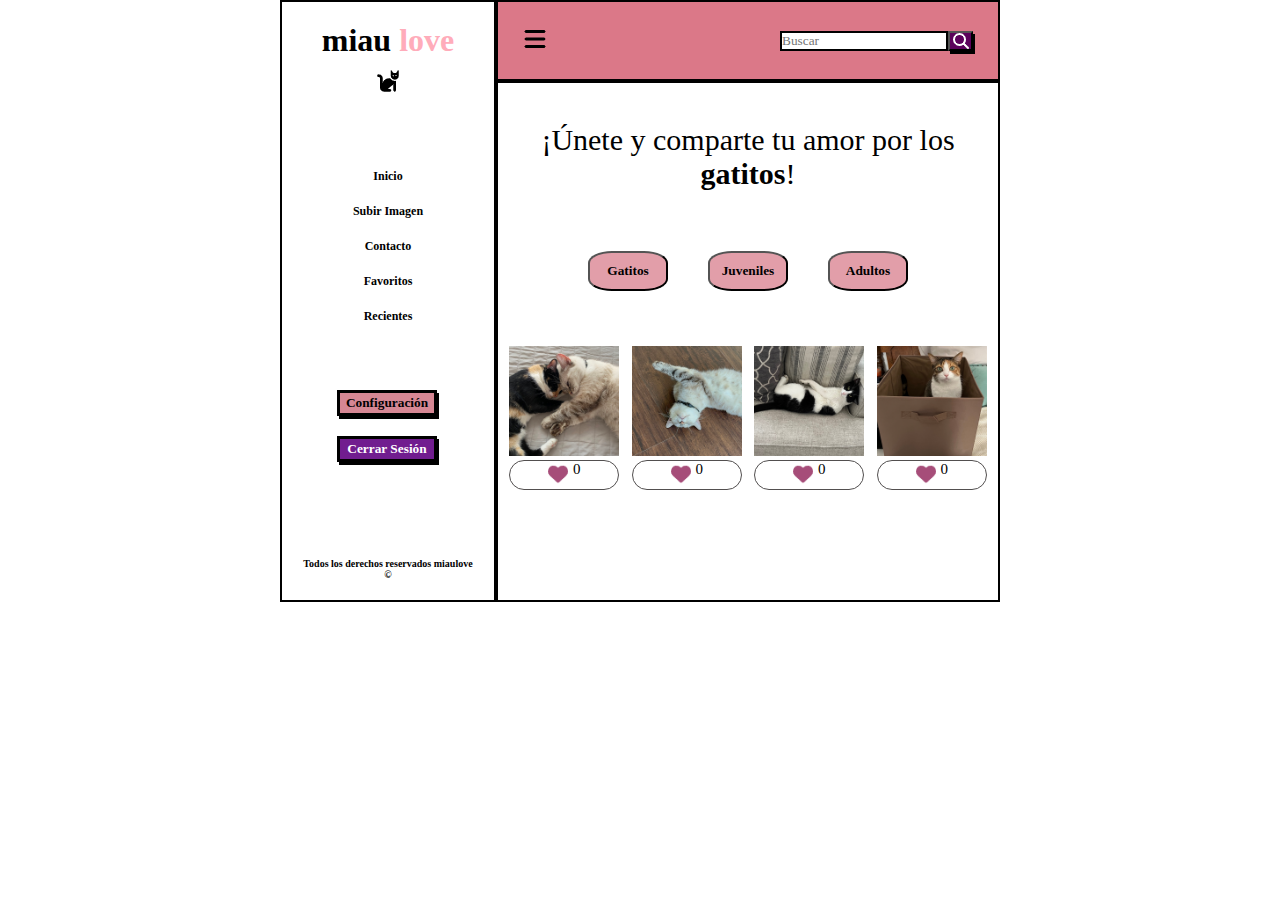
<file: Examen_Ruben_Jaque_Cortes/index.html>
<!DOCTYPE html>
<html lang="en">

<head>
    <meta charset="UTF-8">
    <meta name="viewport" content="width=device-width, initial-scale=1.0">
    <title>Document</title>
    <link rel="stylesheet" href="style.css">
    <script src="script.js" defer></script>
</head>

<body>

    <!-- BARRA DE LA IZQUIERDA -->
    <nav>
        <div class="izq">
            <h1>miau <span>love</span></h1>
            <img class="logogato" src="./assents/logo.png" alt="logogato">
        </div>

        <ul>
            <li><a href="#">Inicio</a></li>
            <li><a href="#">Subir Imagen</a></li>
            <li><a href="#">Contacto</a></li>
            <li><a href="#">Favoritos</a></li>
            <li><a href="#">Recientes</a></li>
        </ul>

        <div class="btnizq">
            <button class="boton1"> Configuración</button>
            <button onclick="cerrar()" class="boton2">Cerrar Sesión</button>
        </div>

        <h3>Todos los derechos reservados miaulove ©</h3>

    </nav>

    <!-- Contenido Principal y duperior -->
    <main>
        <header><!-- Parte Superior -->

            <button class="menu"><img src="./assents/menu.png" alt="menú"></button>

            <div class="buscador">
                <input type="text" placeholder="Buscar">
                <button class="botonLupa"><img src="./assents/buscar.png" alt="Lupa"></button>
            </div>

        </header>


        <!-- Parte central -->
        <section>


            <h1 class="titulo">¡Únete y comparte tu amor por los <strong>gatitos</strong>!</h1>


            <div onclick="cambiocolor()" class="botoncentral">
                <button class="btncentral">Gatitos</button>
                <button class="btncentral">Juveniles</button>
                <button class="btncentral">Adultos</button>
            </div>

            <aside class="card">
                <div>
                    <img class="imgGato" src="./assents/gato1.jpg" alt="ImgGatos">
                    <div class="infgatos">
                        <img class="corazon" onclick="darlike(this)" src="./assents/like.png" alt="Like">
                        <!-- Aquí se agrega el evento al ícono del like -->
                        <p data-like="0">0</p>
                    </div>
                </div>

                <div>
                    <img class="imgGato" src="./assents/gato2.jpg" alt="ImgGatos">
                    <div class="infgatos">
                        <img class="corazon" onclick="darlike(this)" src="./assents/like.png" alt="Like">
                        <!-- Aquí se agrega el evento al ícono del like -->
                        <p data-like="0">0</p>
                    </div>
                </div>

                <div>
                    <img class="imgGato" src="./assents/gato3.png" alt="ImgGatos">
                    <div class="infgatos">
                        <img class="corazon" onclick="darlike(this)" src="./assents/like.png" alt="Like">
                        <!-- Aquí se agrega el evento al ícono del like -->
                        <p data-like="0">0</p>
                    </div>
                </div>

                <div>
                    <img class="imgGato" src="./assents/gato4.png" alt="ImgGatos">
                    <div class="infgatos">
                        <img class="corazon" onclick="darlike(this)" src="./assents/like.png" alt="Like">
                        <!-- Aquí se agrega el evento al ícono del like -->
                        <p data-like="0">0</p>
                    </div>
                </div>
            </aside>
        </section>

    </main>


</body>

</html>
</file>
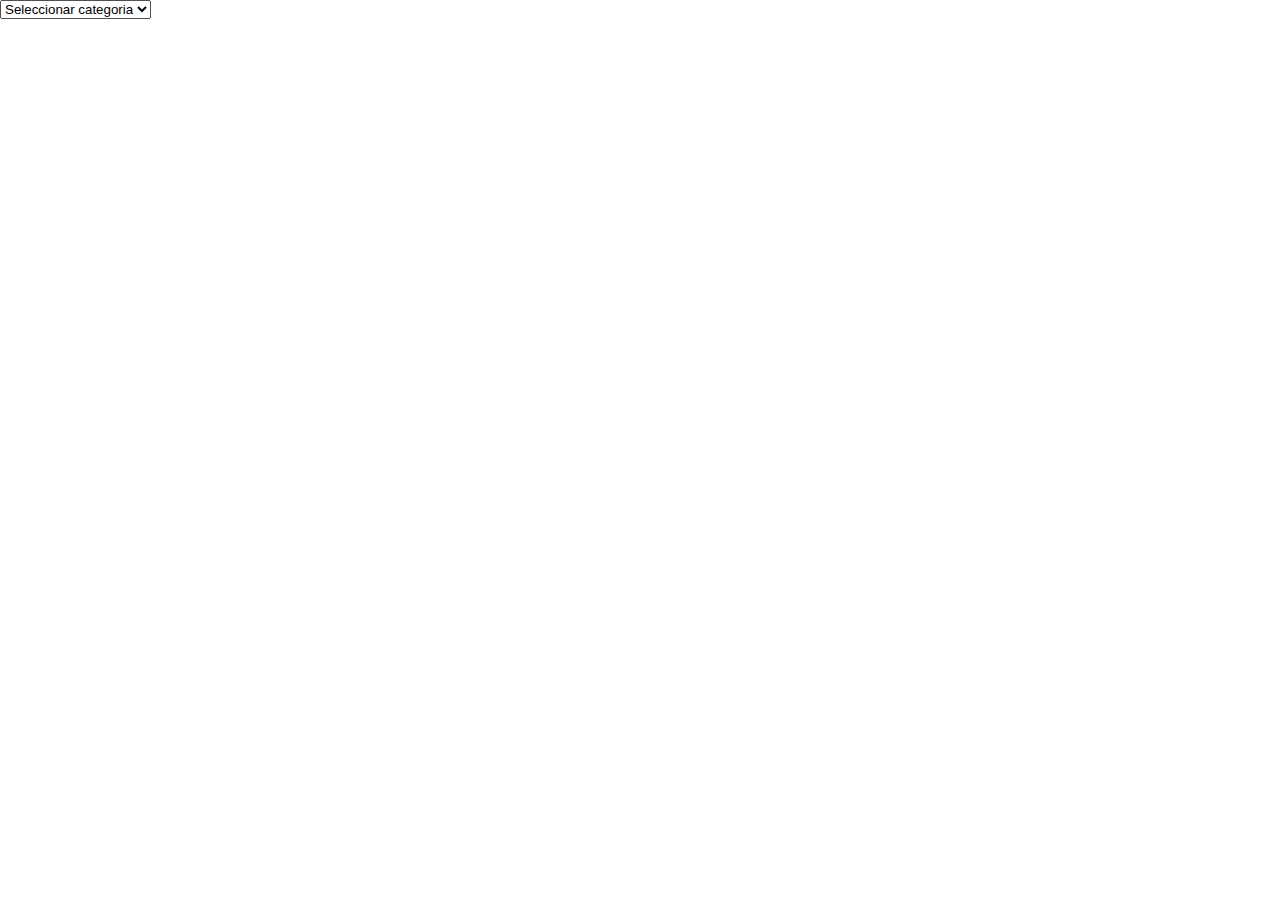
<file: Clase_10_24_Octubre/Nueva_Materia/index.html>
<!DOCTYPE html>
<html lang="en">

<head>
    <meta charset="UTF-8">
    <meta name="viewport" content="width=device-width, initial-scale=1.0">
    <title>Document</title>
    <link rel="stylesheet" href="style.css">
    <script src="script.js" defer></script>
</head>

<body>

    <select name="" id="categoriesIpt" >
        <option value="" disabled selected>Seleccionar categoria</option>
    </select>
    







</body>

</html>
</file>
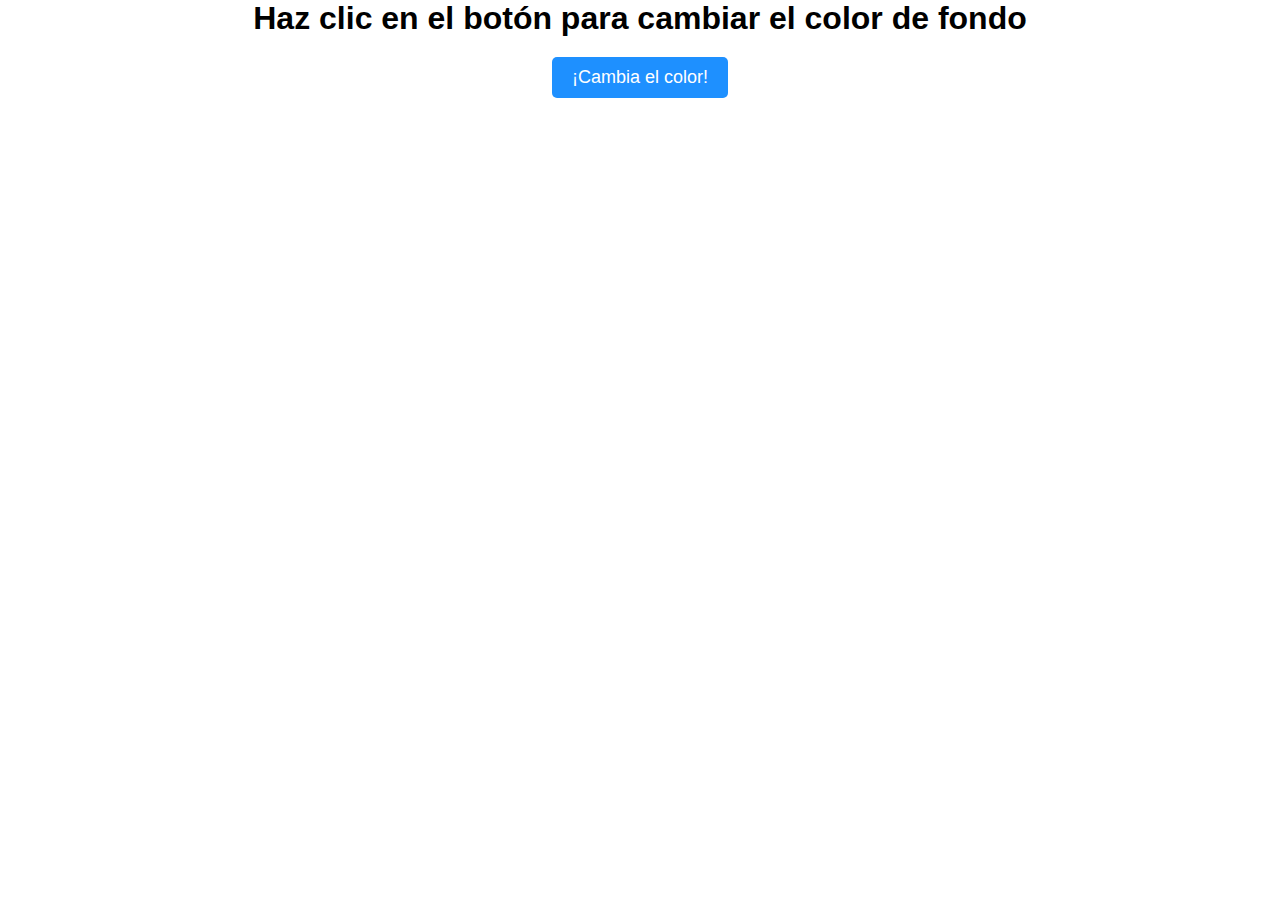
<file: Clase_6_16_Octubre/CLICK/index.html>
<!DOCTYPE html>
<html lang="es">
    <head>
        <meta charset="UTF-8" />
        <meta name="viewport" content="width=device-width, initial-scale=1.0" />
        <title>Cambia el color de fondo</title>
        <link rel="stylesheet" href="style.css" />
        <script src="script.js" defer></script>
    </head>
    <body>
        <h1>Haz clic en el botón para cambiar el color de fondo</h1>
        <button id="colorButton">¡Cambia el color!</button>
    </body>
</html>
</file>
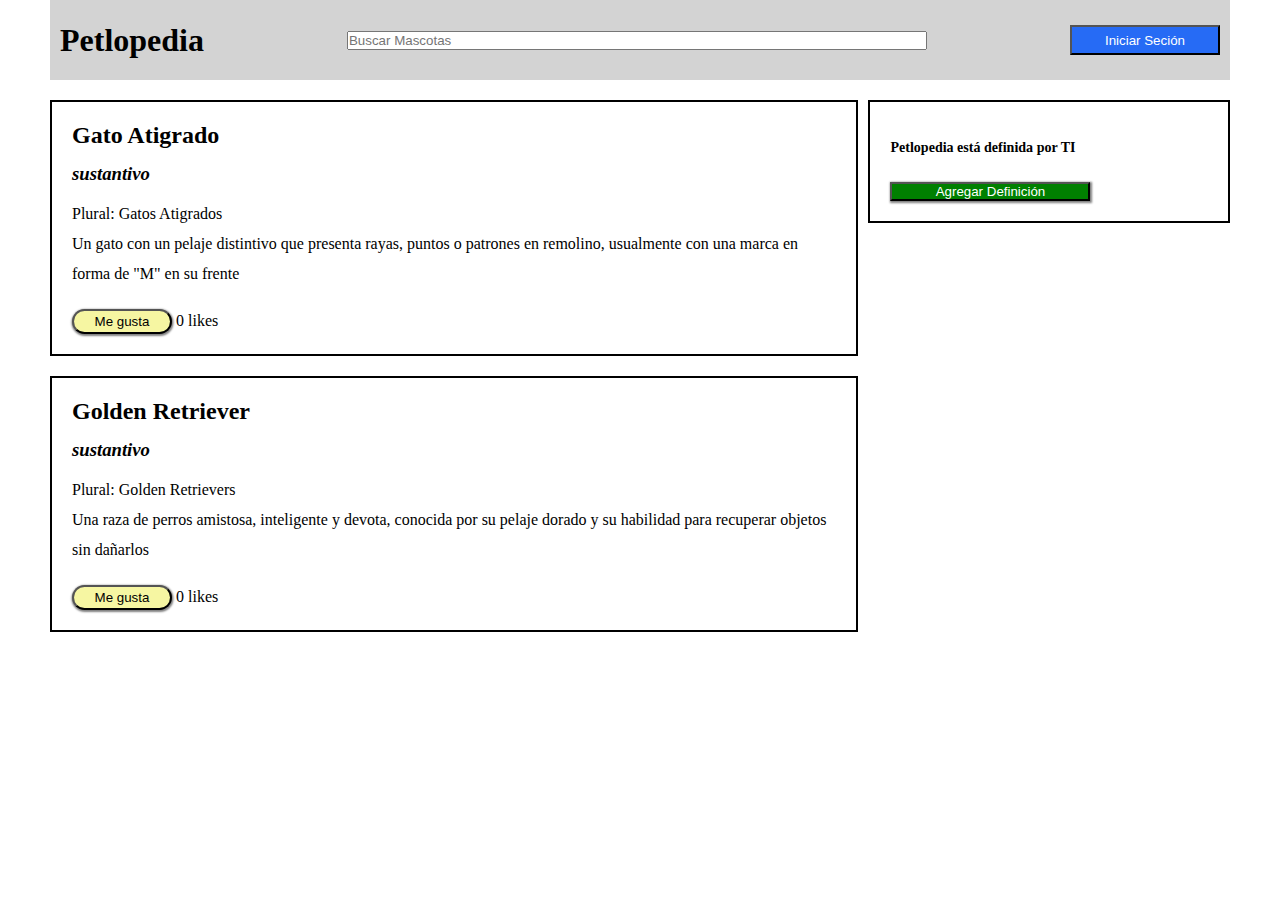
<file: Clase_6_16_Octubre/CORE/index.html>
<!DOCTYPE html>
<html lang="en">

<head>
    <meta charset="UTF-8">
    <meta name="viewport" content="width=device-width, initial-scale=1.0">
    <title>Document</title>
    <link rel="stylesheet" href="style.css">
    <script src="script.js" defer></script>
</head>

<body>

    <nav class="container">
        <h1>Petlopedia</h1>
        <input type="text" placeholder="Buscar Mascotas">
        <button id="cambiardef">Iniciar Seción</button>
    </nav>

    <section class="def">

        <div class="todoizquieda">

            <div class="izquierda">
                <div class="superior">
                    <h2>Gato Atigrado</h2>
                    <h3><em>sustantivo</em></h3>

                    
                    <p>Plural: Gatos Atigrados</p>
                    <p>Un gato con un pelaje distintivo que presenta rayas, puntos o patrones en remolino,
                        usualmente con una marca en forma de "M" en su frente</p>
                    <button class="boton">Me gusta</button>
                    <span class="contador"> 0 likes</span>
                </div>



                <div class="inferior">
                    <h2>Golden Retriever</h2>
                    <h3><em>sustantivo</em></h3>
                    <p>Plural: Golden Retrievers</p>
                    <p>Una raza de perros amistosa, inteligente y devota, conocida por su pelaje
                        dorado y su habilidad para recuperar objetos sin dañarlos</p>
                    <button class="boton">Me gusta</button>
                    <span class="contador"> 0 likes</span>
                </div>
            </div>
        </div>

        <div class="derecha">
            <h3>Petlopedia está definida por TI</h3>
            <button id="botondesaparecer" class="boton_der">Agregar Definición</button>
        </div>

    </section>



</body>

</html>
</file>
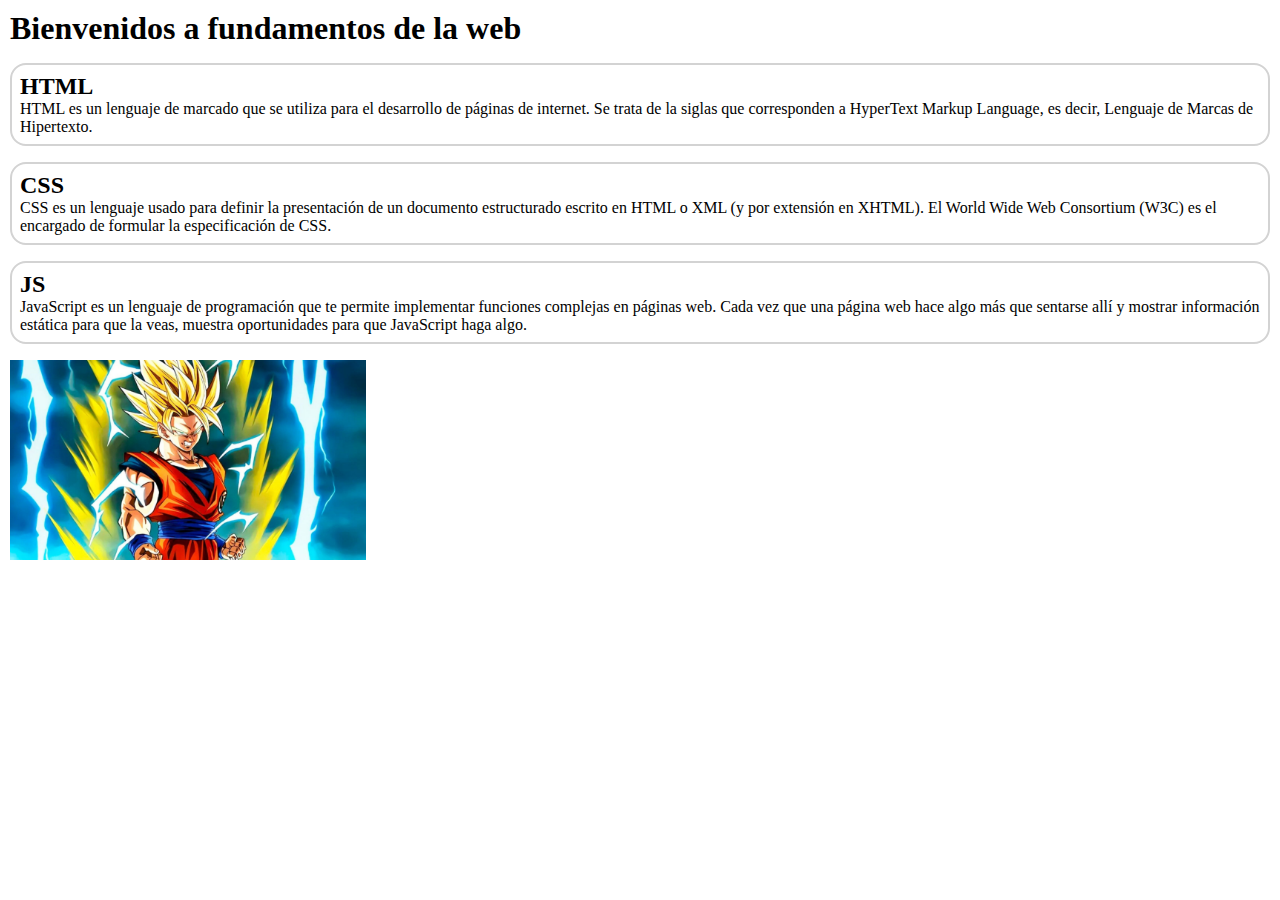
<file: Clase_7_17_Octubre/clase/index.html>
<!DOCTYPE html>
<html lang="en">
<head>
    <meta charset="UTF-8">
    <meta name="viewport" content="width=device-width, initial-scale=1.0">
    <title>Document</title>
    <link rel="stylesheet" href="style.css">
    <script src="./script.js" defer></script>
</head>
<body>
    <h1 onclick="handleclick(this)">Bienvenidos a fundamentos de la web</h1>
    <article onclick="handleclick(this)">
        <h2>HTML</h2>
        <p>HTML es un lenguaje de marcado que se utiliza para el desarrollo de páginas de internet. Se trata de la
            siglas
            que corresponden a HyperText Markup Language, es decir, Lenguaje de Marcas de Hipertexto.</p>
    </article>
    <article>
        <h2>CSS</h2>
        <p>CSS es un lenguaje usado para definir la presentación de un documento estructurado escrito en HTML o XML (y
            por extensión en XHTML). El World Wide Web Consortium (W3C) es el encargado de formular la especificación de
            CSS.</p>
    </article>
    <article>
        <h2>JS</h2>
        <p>JavaScript es un lenguaje de programación que te permite implementar funciones complejas en páginas web. Cada
            vez que una página web hace algo más que sentarse allí y mostrar información estática para que la veas,
            muestra oportunidades para que JavaScript haga algo.</p>
    </article>

    <img id="Deluxemg" src="goku.jpg" alt="DragonBall" onmouseenter="handleMouseOver (this)">
</body>
</html>
</file>
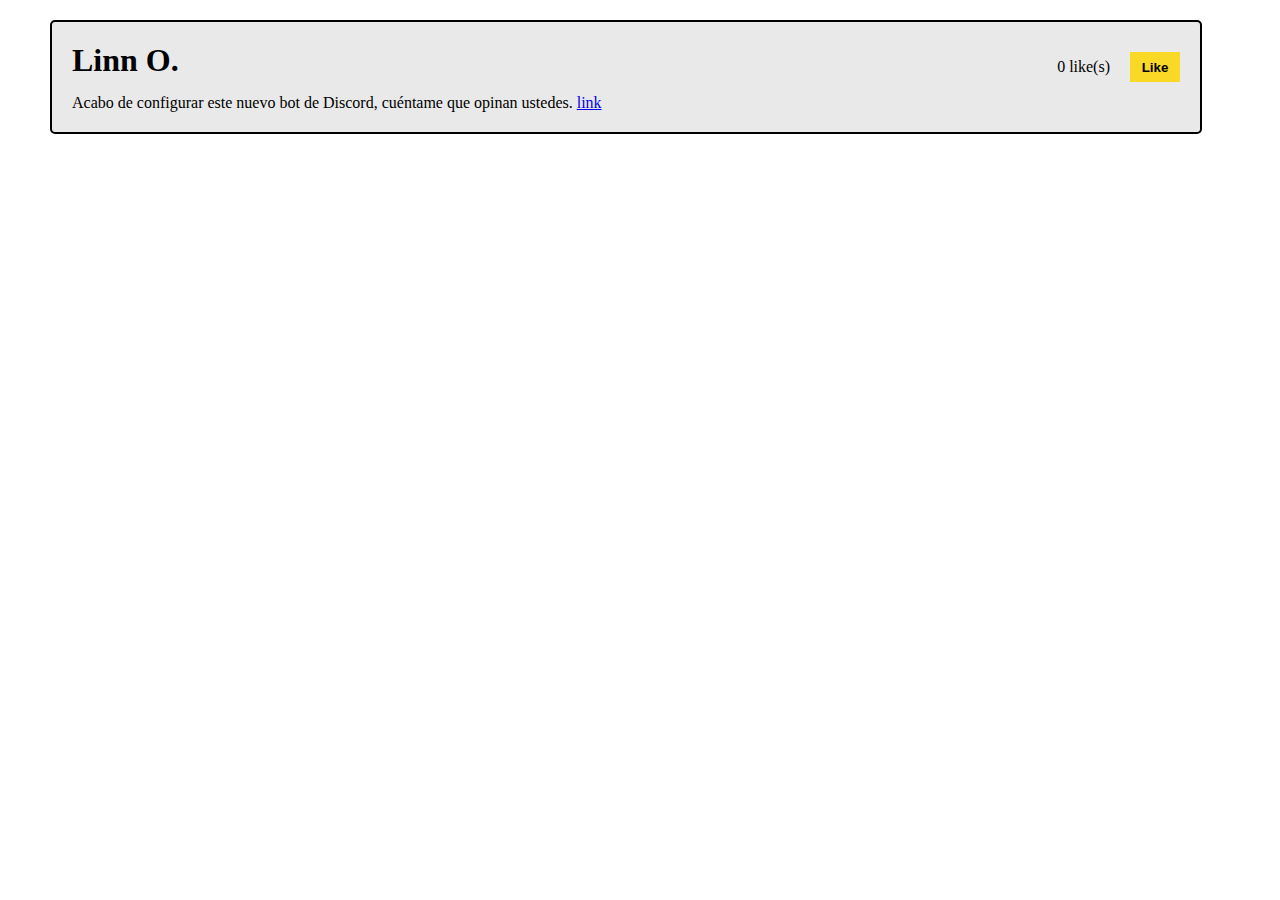
<file: Clase_7_17_Octubre/CORE_Me_Gusta_Parte_1/index.html>
<!DOCTYPE html>
<html lang="en">

<head>
    <meta charset="UTF-8">
    <meta name="viewport" content="width=device-width, initial-scale=1.0">
    <title>Document</title>
    <link rel="stylesheet" href="style.css">
    <script src="script.js" defer></script>
</head>

<body>
    <header>
        <div class="der">
            <h1>Linn O.</h1>
            <p>Acabo de configurar este nuevo bot de Discord, cuéntame que opinan ustedes. <a href="#">link</a></p>
        </div>

        <div class="izq">
            <p data-like="0">0 like(s)</p>
            <button>Like</button>
        </div>


    </header>

</body>

</html>
</file>
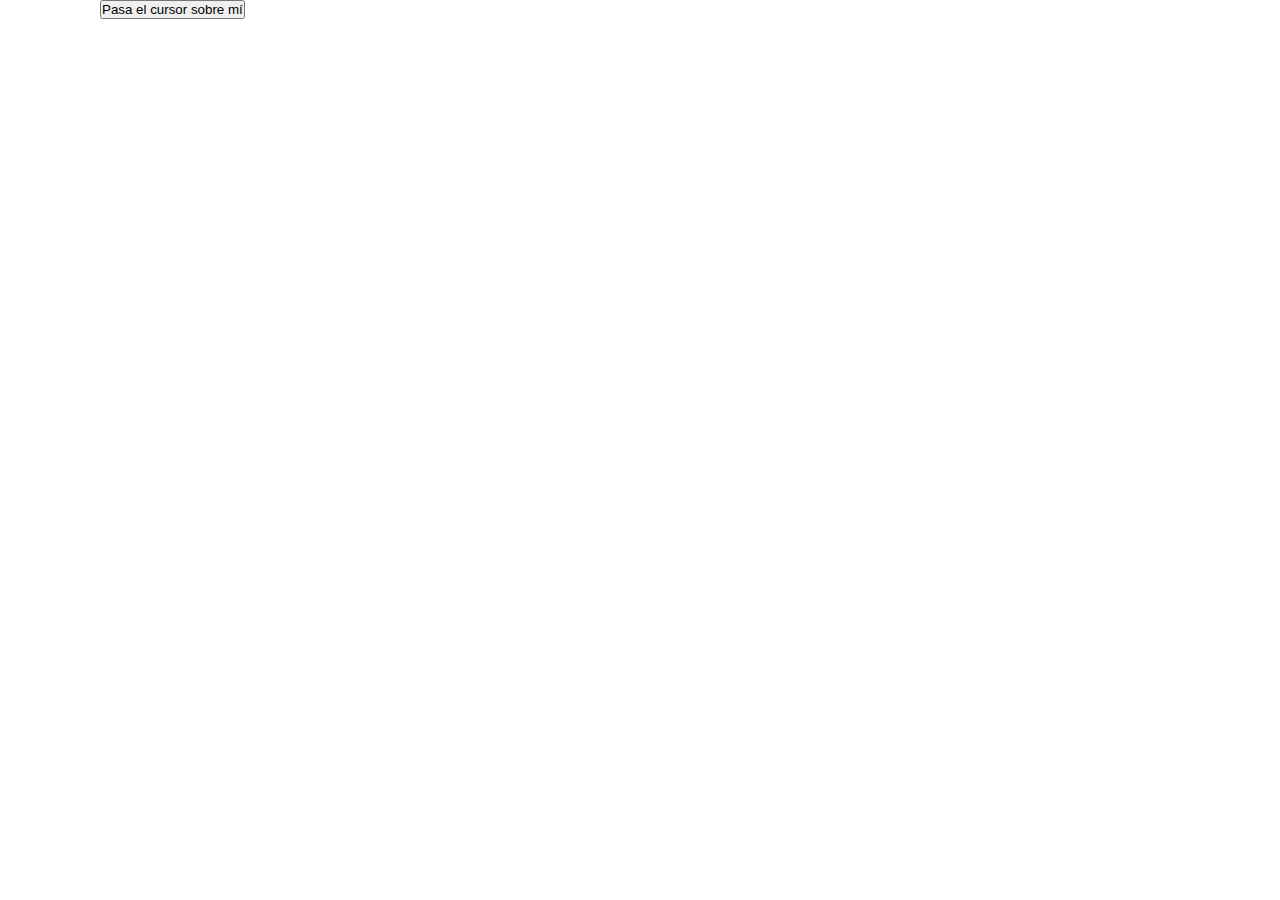
<file: Clase_7_17_Octubre/Practica_2/index.html>
<!DOCTYPE html>
<html lang="es">
    <head>
        <meta charset="UTF-8" />
        <meta name="viewport" content="width=device-width, initial-scale=1.0" />
        <title>Evento Hover</title>
        <link rel="stylesheet" href="style.css" />
        <script src="script.js" defer></script>
    </head>
    <body>
        <button id="miBoton">Pasa el cursor sobre mí</button>
    </body>
</html>
</file>
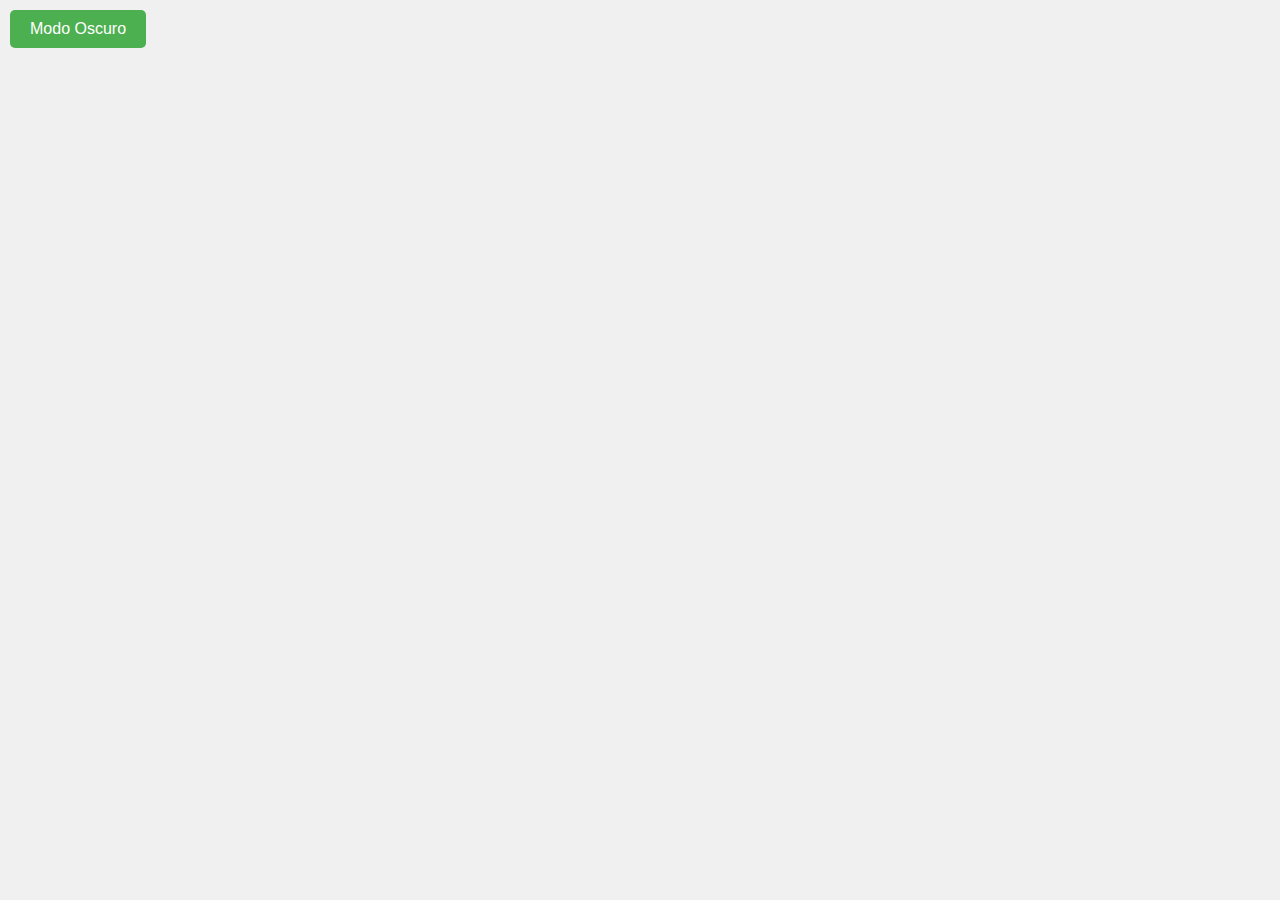
<file: Clase_7_17_Octubre/Practica_3_Modo_Osc/index.html>
<!DOCTYPE html>
<html lang="es">
    <head>
        <meta charset="UTF-8" />
        <meta name="viewport" content="width=device-width, initial-scale=1.0" />
        <title>Mi página web</title>
        <link rel="stylesheet" href="style.css" />
        <script src="script.js" defer></script>
    </head>
    <body>
        <button id="modoBtn">Modo Oscuro</button>
    </body>
</html>
</file>
<file: Examen_Ruben_Jaque_Cortes/style.css>
/* PLANTILLA DE INICIO */
* {
    padding: 0;
    margin: 0;
    box-sizing: border-box;
    /* MIENTRAS ESTEN DESARROLLANDO */
    /* outline: 2px dashed black; */
}


/* DISEÑO IZQUIERDA */
body {
    width: 720px;
    margin: 0 auto;
    display: flex;
    flex-direction: row;
    font-family: cursive;
}

a{
    text-decoration: none;
    color: black;
}

.menu{
    background-color: rgb(219, 120, 136);
    border: none;
}

span {
    color: rgb(255, 172, 186);
}

.logogato {
    margin-top: 10px;
}

.izq {
    display: flex;
    flex-direction: column;
    align-items: center;
}

nav>ul {
    list-style: none;
    text-align: center;
    margin-top: 50px;
    margin-bottom: 20px;
    font-size: 12px;
    font-weight: bold;

}

li {
    margin: 20px;
}

nav {
    display: flex;
    flex-direction: column;
    justify-content: space-between;
    width: 30%;
    padding: 20px;
    border: 2px solid black;
}

.boton1,
.boton2 {
    margin: 10px 0px 0px 35px;
    box-shadow: 2px 3px rgb(0, 0, 0);
    /* Sombra completa */
    width: 100px;
    border: 3px solid black;
    padding: 2px;
    font-family: cursive;
}

.boton1 {
    margin-bottom: 10px;
    margin-top: 20px;
    background-color: rgb(214, 135, 148);
    font-weight: bold;
}

.boton2 {
    margin-bottom: 10px;
    background-color: rgb(113, 29, 143);
    color: white;
    /* Color blanco del texto */
    font-weight: bold;
}


nav>h3 {
    margin-top: 80px;
    font-size: 10px;
    text-align: center;
}


/* DISEÑO DERECHA */
main {
    width: 70%;
    border: px solid black;
}

section {
    border: 2px solid black;
    height: 521px;
}

/* DISEÑO PARTE SUPERIOR Y BUSCADOR */
header {
    display: flex;
    align-content: center;
    justify-content: space-between;
    padding: 25px;
    background-color: rgb(219, 120, 136);
    border: 2px solid black;
}

.botonLupa {
    background-color: rgb(92, 3, 92);
    width: 25px;
    height: 20px;
    box-shadow: 2px 3px rgb(0, 0, 0);
}

input {
    border: 1px solid black;
    font-family: cursive;
    border: 2px solid black;
}

.buscador {
    display: flex;
    flex-direction: row;
    justify-content: center;
    align-items: center;
}


/* DISEÑO DERECHA PARTE INFERIOR */
.imgGato {
    height: 110px;
}


aside {
    display: flex;
}

.infgatos {
    display: flex;
    flex-direction: row;
    justify-content: center;
    border: 1px solid rgb(82, 79, 79);
    border-radius: 30px;
    height: 30px;
}

.corazon {
    height: 20px;
    margin-top: 3px;
}

.titulo {
    font-size: 30px;
    margin: 40px 20px 20px 20px;
    text-align: center;
    font-weight: 400;
}

.titulo h1 strong {
    font-weight: bold;
}

/* DISEÑO BOTONES CENTRALES */

.botoncentral {
    display: flex;
    flex-direction: row;
    justify-content: center;
    margin-top: 30px;
    gap: 40px;
}

.btncentral {
    background-color: rgb(226, 158, 169);
    padding: 10px;
    margin-top: 30px;
    border-radius: 30%;
    width: 80px;
    font-family: cursive;
    font-weight: bold;
}


/* PARA CAMBIAR EL COLOR AL PRESIONAR BOTONES CENTRALES */
.cambioColor {
    background-color: rgb(132, 33, 168);
    ;
}

.card {
    display: flex;
    flex-direction: row;
    justify-content: space-around;
    margin-top: 50px;
    padding: 5px;
}

p {
    font-size: 15px;
    margin-left: 5px;
}

#btn_cen:hover {
    background-color: rgb(132, 33, 168);
    ;
}
</file>
<file: Clase_10_24_Octubre/Nueva_Materia/style.css>
*{
    margin: 0;
    padding: 0;
    box-sizing: border-box;
}
</file>
<file: Clase_6_16_Octubre/CLICK/style.css>
* {
    margin: 0;
    padding: 0;
    box-sizing: border-box;
}

body {
    font-family: Arial, sans-serif;
    text-align: center;
    transition: background-color 2s ease;
}

button {
    padding: 10px 20px;
    font-size: 18px;
    background-color: dodgerblue;
    color: white;
    border: none;
    cursor: pointer;
    margin-top: 20px;
    border-radius: 5px;
    outline: none;
}
</file>
<file: Clase_6_16_Octubre/CORE/style.css>
*{
    margin: 0;
    padding: 0;
    box-sizing: border-box;
}

.container{
    display: flex;
    justify-content: space-between;
    align-items: center;
    background-color: lightgray;
    height: 80px;
    padding: 10px 10px;
    margin: 0px 50px;
}

nav >input{
    width: 50%;
}

#cambiardef{
    width: 150px;
    height: 30px;
    color: white;
    background-color: rgb(38, 107, 245);
}
.superior{
    border: 2px solid black;
    padding: 20px 20px;
    margin: 20px 10px 0px 50px;
}

.inferior{
    border: 2px solid black;
    padding: 20px 20px;
    margin: 20px 10px 0px 50px;
}


.def{
    display: flex;

}

.derecha{
    border: 2px solid black;
    height: 100%;
    width: 40%;
    margin: 20px 50px 0px 0px;
    padding: 20px;
    font-size: 12px;
}


.todoizquieda{
    display: flex;
    width: 100%;
}


.boton{
    margin-top: 20px;
    border-radius: 50px;
    height: 25px;
    width: 100px;
    background-color: rgb(246, 246, 162);
    box-shadow: 0.5px 1px 2px 1px grey;
}

.boton_der{
    margin-top: 10px;
    background-color: green;
    color: white;
    width: 200px;
    box-shadow: 0.5px 1px 2px 1px grey;
}

h3{
    line-height: 50px;
}

p{
    line-height: 30px;
}
</file>
<file: Clase_7_17_Octubre/clase/style.css>
*{
    margin: 0;
    padding: 0;
    box-sizing: border-box;
}

body{
    padding: 10px;
}


article{
    border: 2px solid lightgray;
    margin: 16px 0px;
    padding: 8px;
    border-radius: 16px;
}


#Deluxemg{
    height: 200px;
    transform: scale(1);
}
</file>
<file: Clase_7_17_Octubre/CORE_Me_Gusta_Parte_1/style.css>
*{
    margin: 0;
    padding: 0;
    box-sizing: border-box;
}


header{
    display: flex;
    flex-direction: row;
    border: 2px solid black;
    justify-content: space-between;
    margin: 20px 20px 20px 50px;
    border-radius: 5px;
    padding: 20px;
    background-color: rgb(233, 233, 233);
    width: 90%;
}
.der > p{
    margin-top: 15px;
}

.izq {
    display: flex;
    gap: 20px;
    align-items: center;
    margin-bottom: 20px;
}


button{
    width: 50px;
    height: 30px;
    background-color: rgb(249, 217, 37);
    font-weight: bold;
    border: none;
}
</file>
<file: Clase_7_17_Octubre/Practica_2/style.css>
* {
  margin: 0;
  padding: 0;
  box-sizing: border-box;
}

body {
  margin:0 100px;
  font-family: 'Arial', sans-serif;
  overflow: hidden;
}

header {
  background-color: #333;
  color: white;
  display: flex;
  align-items: center;
  padding: 10px 30px;
  justify-content: space-between;
}

#logo {
  font-weight: bold;
  font-size: 24px;
}

#search {
  width: 600px;
  padding: 10px;
}

#login {
  background-color: #6200EE;
  color: white;
  border: none;
  padding: 5px 15px;
  cursor: pointer;
}

main {
  display: flex;
  margin-top: 20px;
}

#video-section {
  flex-grow: 1;
  padding: 20px;
}

#video-placeholder {
  width: 100%;
  height: 480px;
  margin-bottom: 10px;
  /* Aquí se colocaría una imagen o un video */
}

#video-placeholder video {
  width: 100%;
  height: 480px;
}

#video-info-1 {
  display: flex;
  flex-direction: row;
  padding: 5px;
}

#video-info h1 {
  font-size: 18px;
  margin: 5px;
}
.profile-pic {
  width: 40px;
  height: 40px;
  border-radius: 50%;
  border: 3px solid white;
  position: relative;
  top: -10px;
  margin-bottom: -40px;
}

.nombre {
  padding-left: 50px;
}

#video-placeholder-2 {
  width: auto;
  height: auto;
}

#video-placeholder-2 video {
  width: 180px;
  height: auto;
}

#video-info-2 {
  padding: 10px 0;
}
#video-info-2 h3 {
  font-size: 14px;
  margin-bottom: 5px;
}

#subscribe {
  background-color: #6200EE;
  color: white;
  border: none;
  padding: 5px 15px;
  cursor: pointer;
}

.izquierda {
  flex: 2;
}

.derecha {
  flex: 1;
  text-align: right;
}

#sidebar {
  width: 200px;
  padding: 20px;
}

#sidebar h2 {
  font-size: 18px;
  margin-bottom: 10px;
}

#sidebar ul {
  list-style: none;
}

#sidebar ul li {
  background-color: #EEE;
  margin-bottom: 5px;
  padding: 5px;
  cursor: pointer;
}

footer {
  background-color: #333;
  color: white;
  text-align: center;
  padding: 10px;
  position: relative;
  bottom: 0;
  width: 100%;
}
</file>
<file: Clase_7_17_Octubre/Practica_3_Modo_Osc/style.css>
* {
    margin: 0;
    padding: 0;
    box-sizing: border-box;
}

body {
    margin: 10px;
    font-family: Arial, sans-serif;
    background-color: #f0f0f0;
}

.dark-mode {
    background-color: black;
    color: #ffffff;
}

#modoBtn {
    background-color: #4CAF50;
    color: white;
    padding: 10px 20px;
    font-size: 16px;
    border: none;
    border-radius: 5px;
    cursor: pointer;
    transition: background-color 0.3s ease;
}

#modoBtn:hover {
    background-color: #45a049;
}
</file>
